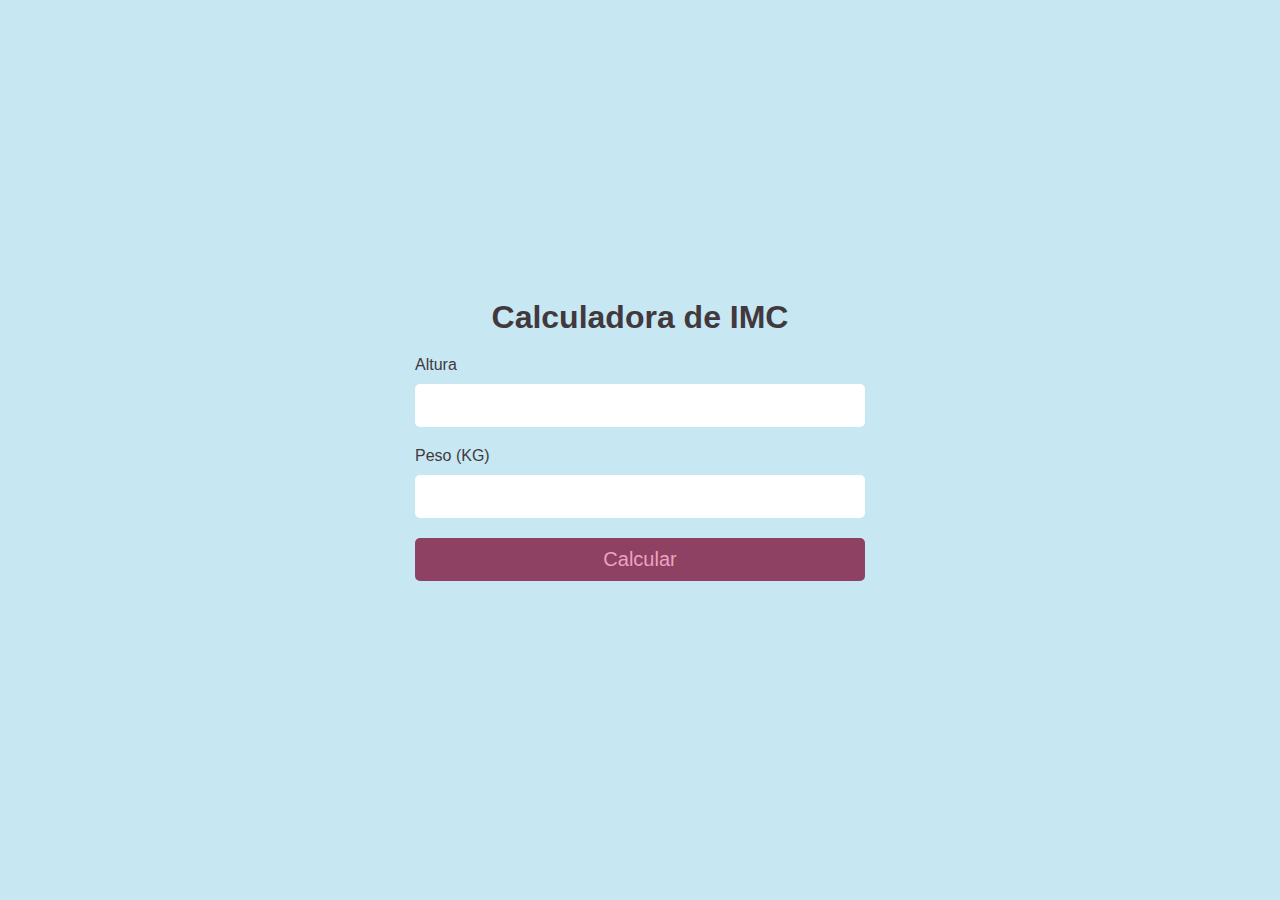
<file: src/html/index.html>
<!DOCTYPE html>
<html lang="en">
<head>
    <meta charset="UTF-8">
    <meta http-equiv="X-UA-Compatible" content="IE=edge">
    <meta name="viewport" content="width=device-width, initial-scale=1.0">
    <link rel="stylesheet" href="/src/style/style.css">
    <title>Document</title>
</head>
<body>
  <main>
      <h1>Calculadora de IMC</h1>
        <div class="divAltura">
            <label for="altura">Altura</label>
            <input type="number" id="altura" />
          </div>
          <div class="divPeso">
            <label for="peso">Peso (KG)</label>
            <input type="number" id="peso" />
          </div>
          <div class="divCalc">
            <button onclick="calcIMC()">Calcular</button>
          </div>
          
          <span id="resultado"></span>
    </main>
    <script src="/src/javascript/script.js"></script>
</body>
</html>
</file>
<file: src/style/style.css>
* {
    margin: 0;
    padding: 0;
    box-sizing: border-box;
    font-family: Arial, Helvetica, sans-serif;
  }
  
  body {
    width: 100vw;
    height: 100vh;
    display: flex;
    justify-content: center;
    background-color: #c7e8f3;
    color: #41393e;
  }
  
  main {
    width: 500px;
    display: flex;
    justify-content: center;
    align-items: center;
    flex-direction: column;
    gap: 20px;
  }
  
  .divAltura, .divPeso, .divCalc {
    width: 90%;
    display: flex;
    flex-direction: column;
    gap: 10px;
  }
  
  input, button {
    padding: 10px;
    font-size: 20px;
    outline: none;
    border: none;
    border-radius: 5px;
  }
  
  button {
    cursor: pointer;
    background-color: #8e4162;
    color: #eda2c0;
  }
  
  @media (max-width: 500px) {
    body, input, button {
      font-size: 15px;
    }
  }
</file>
